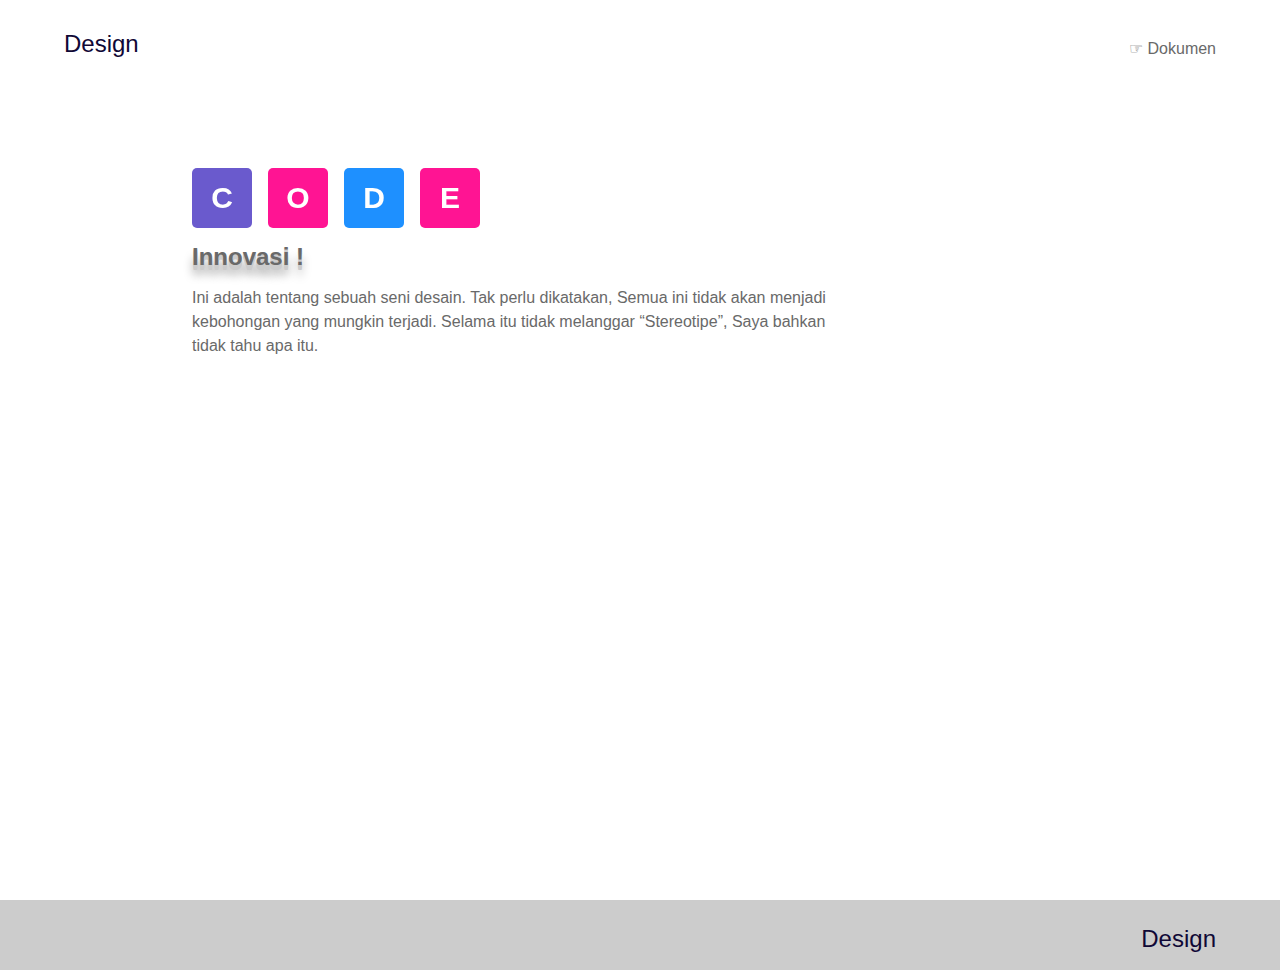
<file: index.html>
<!DOCTYPE html>
<html lang="en">
  <head>
    <meta charset="utf-8" />
    <meta name="description" content="Desain web responsive professional">
    <meta name="keywords" content="@firmansyahbio, Design, Web Innovasi,"/>
    <meta name="author" content="Firmansyah"/>
    <meta http-equiv="X-UA-Compatible" content="IE=edge,chrome=1">
    <meta name="viewport" content="width=device-width, initial-scale=1.0">
        <title>Design</title>
    <link rel="stylesheet" href="style.css" title="style">
    <script src="script.js" title="script"></script>
  </head>
  <body>
  <div class="container">
           <div class="tapbar">
           <header class="header">
               <div class="my_flex">
                   <span id="nocopy" onclick="BukaPostDesign()" class="name_flex notranslate">Design</span>
                   <span class="link_flex"><a href="https://github.com/firmansyahbio/design">☞ Dokumen</a></span>
               </div>
           </header>
           <div class="content scroll">
               <div id="nocopy" class="animasi notranslate">
                   <div class="box one"><span>C</span></div>
                   <div class="box two"><span>O</span></div>
                   <div class="box three"><span>D</span></div>
                   <div class="box four"><span>E</span></div>
               </div>
               <h2>Innovasi !</h2>
               <p>Ini adalah tentang sebuah seni desain. Tak perlu dikatakan, Semua ini tidak akan menjadi kebohongan yang mungkin terjadi. Selama itu tidak melanggar “Stereotipe”, Saya bahkan tidak tahu apa itu.</p>
             </div>
           </div>
           <footer class="footer">
             <span id="nocopy" class="notranslate">Design</span>
           </footer>
       </div>
             <div class="design-dialog" id="design-dialog">
<div class="title-content">
<span class="name">Karya</span>
<span class="close" onclick="TutupPostDesign()"><span></span></span>
</div>
<div class="ViewPro">
<div class="ViewDesign">
<section class="content">
  <p></p>Lorem ipsum dolor sit amet, consectetur adipiscing elit, sed do eiusmod tempor incididunt ut labore et dolore magna aliqua. Eu ultrices vitae auctor eu augue ut lectus arcu. Turpis tincidunt id aliquet risus. Nulla pellentesque dignissim enim sit amet venenatis urna cursus. Sit amet justo donec enim diam. Elementum integer enim neque volutpat ac tincidunt. Vel risus commodo viverra maecenas accumsan lacus vel facilisis volutpat. Sit amet consectetur adipiscing elit ut aliquam purus sit. Id interdum velit laoreet id donec ultrices tincidunt arcu. Urna nec tincidunt praesent semper feugiat nibh. Eu augue ut lectus arcu bibendum at varius. Venenatis a condimentum vitae sapien pellentesque. Facilisis magna etiam tempor orci. Mauris a diam maecenas sed enim ut sem viverra. Condimentum lacinia quis vel eros donec ac odio.

Sit amet porttitor eget dolor morbi non. Congue eu consequat ac felis donec. Purus in mollis nunc sed id semper. Gravida arcu ac tortor dignissim convallis aenean et tortor. Pellentesque habitant morbi tristique senectus et netus et malesuada. Leo vel fringilla est ullamcorper. Posuere morbi leo urna molestie at elementum eu. Adipiscing tristique risus nec feugiat in fermentum posuere urna nec. Orci sagittis eu volutpat odio. Neque gravida in fermentum et sollicitudin ac. Enim nunc faucibus a pellentesque sit amet porttitor eget. Posuere morbi leo urna molestie. Pulvinar elementum integer enim neque volutpat ac tincidunt vitae semper. Hendrerit gravida rutrum quisque non tellus orci ac auctor augue. At in tellus integer feugiat scelerisque varius morbi enim nunc.

Purus sit amet luctus venenatis lectus magna fringilla. Pulvinar elementum integer enim neque volutpat ac tincidunt. Ultricies mi quis hendrerit dolor. Suspendisse sed nisi lacus sed viverra tellus. Sit amet massa vitae tortor condimentum lacinia quis. Risus viverra adipiscing at in tellus integer feugiat scelerisque. Cursus mattis molestie a iaculis at erat pellentesque adipiscing. Suscipit adipiscing bibendum est ultricies integer quis auctor elit sed. Enim ut tellus elementum sagittis vitae et leo duis ut. Diam maecenas sed enim ut sem viverra aliquet eget sit. Aliquam etiam erat velit scelerisque. Mauris a diam maecenas sed enim ut sem viverra aliquet. Eu sem integer vitae justo eget magna fermentum iaculis. Sed elementum tempus egestas sed. Ut morbi tincidunt augue interdum velit euismod in. Gravida cum sociis natoque penatibus et. In egestas erat imperdiet sed euismod nisi. Sit amet est placerat in. Ultrices neque ornare aenean euismod elementum nisi quis.

Amet mauris commodo quis imperdiet massa. Augue eget arcu dictum varius. Habitasse platea dictumst vestibulum rhoncus est pellentesque elit ullamcorper dignissim. Venenatis lectus magna fringilla urna porttitor rhoncus. Ridiculus mus mauris vitae ultricies. Consectetur lorem donec massa sapien faucibus et molestie. Sollicitudin ac orci phasellus egestas tellus rutrum tellus. Sed viverra ipsum nunc aliquet bibendum. Nibh praesent tristique magna sit amet purus. Fermentum et sollicitudin ac orci phasellus egestas tellus rutrum. Sagittis vitae et leo duis ut diam quam. Tempor nec feugiat nisl pretium fusce id velit ut tortor.

Imperdiet sed euismod nisi porta lorem. Eu lobortis elementum nibh tellus molestie nunc non blandit. Dolor purus non enim praesent elementum. Nisl nunc mi ipsum faucibus vitae aliquet nec. Mi tempus imperdiet nulla malesuada pellentesque. In dictum non consectetur a. Eu lobortis elementum nibh tellus molestie nunc. Justo laoreet sit amet cursus sit. Malesuada fames ac turpis egestas sed tempus urna et pharetra. At urna condimentum mattis pellentesque id nibh tortor id aliquet. Feugiat sed lectus vestibulum mattis ullamcorper velit sed ullamcorper. Amet mauris commodo quis imperdiet massa tincidunt nunc. Adipiscing tristique risus nec feugiat in fermentum posuere urna nec. Pellentesque elit ullamcorper dignissim cras tincidunt lobortis. A pellentesque sit amet porttitor eget dolor morbi non arcu. Mi eget mauris pharetra et ultrices neque. Duis tristique sollicitudin nibh sit amet commodo nulla facilisi nullam. Nec feugiat in fermentum posuere.

Malesuada fames ac turpis egestas integer eget. Ullamcorper morbi tincidunt ornare massa eget egestas purus. Tellus orci ac auctor augue mauris. Maecenas accumsan lacus vel facilisis volutpat est velit egestas. Nec feugiat in fermentum posuere urna nec tincidunt. Scelerisque viverra mauris in aliquam sem fringilla ut morbi. Id faucibus nisl tincidunt eget nullam non nisi. Convallis convallis tellus id interdum. Id interdum velit laoreet id donec ultrices. In arcu cursus euismod quis viverra nibh cras pulvinar. Amet venenatis urna cursus eget nunc.

Eget sit amet tellus cras adipiscing enim eu turpis. Morbi non arcu risus quis varius quam. Id velit ut tortor pretium viverra suspendisse potenti nullam ac. Tellus in hac habitasse platea dictumst vestibulum rhoncus est. Turpis massa tincidunt dui ut ornare lectus sit amet est. Nunc consequat interdum varius sit amet mattis vulputate. Elit duis tristique sollicitudin nibh sit. Curabitur vitae nunc sed velit dignissim sodales ut eu sem. Elit ullamcorper dignissim cras tincidunt lobortis feugiat vivamus. Viverra orci sagittis eu volutpat odio facilisis. Ac tortor dignissim convallis aenean. Elementum eu facilisis sed odio.

Faucibus turpis in eu mi bibendum neque. Sed sed risus pretium quam vulputate dignissim. Amet nulla facilisi morbi tempus iaculis urna id volutpat. Felis bibendum ut tristique et egestas quis ipsum suspendisse ultrices. Malesuada fames ac turpis egestas maecenas pharetra. Urna et pharetra pharetra massa massa ultricies mi quis hendrerit. Volutpat blandit aliquam etiam erat velit scelerisque in. Velit dignissim sodales ut eu sem integer vitae. Praesent semper feugiat nibh sed pulvinar proin gravida hendrerit. Vel orci porta non pulvinar neque laoreet suspendisse. Aliquam eleifend mi in nulla posuere sollicitudin aliquam. Nunc eget lorem dolor sed viverra ipsum nunc aliquet. Massa vitae tortor condimentum lacinia quis vel eros donec. Purus in mollis nunc sed id semper risus in. Massa placerat duis ultricies lacus sed. Vitae et leo duis ut diam. Venenatis urna cursus eget nunc scelerisque. Ac tortor vitae purus faucibus ornare suspendisse. Habitant morbi tristique senectus et. Posuere lorem ipsum dolor sit.

Sagittis aliquam malesuada bibendum arcu vitae elementum curabitur vitae nunc. Dui ut ornare lectus sit amet est placerat in. In est ante in nibh mauris. Sodales ut eu sem integer vitae. Duis ut diam quam nulla porttitor massa id neque aliquam. Dictum varius duis at consectetur lorem donec. Ut tortor pretium viverra suspendisse potenti nullam ac. Nisl nunc mi ipsum faucibus vitae aliquet. Ultricies mi eget mauris pharetra et. Tristique nulla aliquet enim tortor at auctor urna nunc id. Est lorem ipsum dolor sit amet consectetur adipiscing elit pellentesque. Ornare massa eget egestas purus viverra accumsan. Ullamcorper morbi tincidunt ornare massa eget egestas purus viverra accumsan. Faucibus a pellentesque sit amet porttitor eget dolor morbi non. Suscipit adipiscing bibendum est ultricies integer quis. Cursus risus at ultrices mi. Egestas integer eget aliquet nibh praesent tristique magna.

Mauris rhoncus aenean vel elit scelerisque mauris. Orci a scelerisque purus semper eget. Fringilla ut morbi tincidunt augue interdum velit euismod in. Massa id neque aliquam vestibulum morbi blandit cursus. Ullamcorper morbi tincidunt ornare massa eget egestas purus. Nisl nisi scelerisque eu ultrices vitae auctor. At quis risus sed vulputate odio ut. Pretium vulputate sapien nec sagittis aliquam malesuada bibendum arcu vitae. Cursus mattis molestie a iaculis at. Arcu dui vivamus arcu felis bibendum ut.

A lacus vestibulum sed arcu non. Semper risus in hendrerit gravida rutrum quisque. Lacus sed turpis tincidunt id aliquet risus feugiat in. Sit amet purus gravida quis blandit turpis cursus in. Nisl suscipit adipiscing bibendum est ultricies integer quis auctor elit. Vestibulum lectus mauris ultrices eros in cursus. Consectetur adipiscing elit ut aliquam purus. Facilisis magna etiam tempor orci eu lobortis elementum nibh. Dignissim sodales ut eu sem integer vitae justo eget magna. Sed id semper risus in hendrerit. Pretium vulputate sapien nec sagittis aliquam malesuada bibendum arcu vitae. Amet justo donec enim diam. Nullam ac tortor vitae purus faucibus ornare. Augue interdum velit euismod in pellentesque massa placerat duis. Sit amet nisl suscipit adipiscing bibendum est ultricies. Odio aenean sed adipiscing diam donec adipiscing.

Non arcu risus quis varius quam quisque id. Diam sit amet nisl suscipit adipiscing bibendum est. Enim nulla aliquet porttitor lacus luctus. Id faucibus nisl tincidunt eget nullam non nisi est. Scelerisque eleifend donec pretium vulputate sapien nec sagittis aliquam. Nibh venenatis cras sed felis eget velit aliquet. Pulvinar mattis nunc sed blandit libero volutpat sed cras ornare. Dictum non consectetur a erat nam at lectus urna duis. At ultrices mi tempus imperdiet nulla. Dui ut ornare lectus sit amet. Ullamcorper sit amet risus nullam eget felis eget nunc lobortis. Praesent elementum facilisis leo vel fringilla est ullamcorper eget nulla. Mauris commodo quis imperdiet massa tincidunt nunc. Montes nascetur ridiculus mus mauris. Orci nulla pellentesque dignissim enim sit. Enim ut sem viverra aliquet eget sit amet tellus. Egestas egestas fringilla phasellus faucibus scelerisque eleifend donec pretium. Sit amet tellus cras adipiscing enim eu turpis egestas. Turpis tincidunt id aliquet risus feugiat in ante. At erat pellentesque adipiscing commodo elit.

Convallis posuere morbi leo urna molestie at elementum eu. Dignissim diam quis enim lobortis scelerisque fermentum. Pharetra et ultrices neque ornare aenean. Turpis tincidunt id aliquet risus feugiat in ante metus dictum. Sit amet purus gravida quis blandit turpis cursus in hac. Interdum posuere lorem ipsum dolor sit amet consectetur adipiscing elit. Adipiscing elit duis tristique sollicitudin. Sit amet venenatis urna cursus eget nunc. Aliquam vestibulum morbi blandit cursus risus at. Odio eu feugiat pretium nibh. Nisi lacus sed viverra tellus in hac. Nibh tortor id aliquet lectus proin nibh nisl condimentum. Enim diam vulputate ut pharetra sit amet aliquam id. Velit euismod in pellentesque massa placerat duis ultricies. Neque aliquam vestibulum morbi blandit cursus risus at. Praesent elementum facilisis leo vel. Ut morbi tincidunt augue interdum velit. Porttitor massa id neque aliquam vestibulum morbi. Mattis nunc sed blandit libero volutpat.

Tortor posuere ac ut consequat semper viverra nam libero. Nunc id cursus metus aliquam eleifend mi. Habitasse platea dictumst quisque sagittis purus sit amet volutpat consequat. Erat imperdiet sed euismod nisi porta lorem mollis aliquam ut. Nulla aliquet porttitor lacus luctus accumsan tortor posuere ac ut. Rhoncus urna neque viverra justo nec ultrices dui sapien. Ullamcorper eget nulla facilisi etiam dignissim diam quis. Semper quis lectus nulla at. Scelerisque mauris pellentesque pulvinar pellentesque habitant morbi tristique senectus et. Ut sem viverra aliquet eget sit amet. Proin sagittis nisl rhoncus mattis rhoncus urna neque viverra justo. Orci phasellus egestas tellus rutrum tellus pellentesque eu. Non arcu risus quis varius quam quisque id. Nascetur ridiculus mus mauris vitae ultricies leo integer. Ut sem viverra aliquet eget sit amet tellus cras adipiscing. Ut aliquam purus sit amet luctus venenatis.

Morbi quis commodo odio aenean sed adipiscing diam donec. Eget mi proin sed libero enim. Fames ac turpis egestas sed tempus urna et. Sit amet consectetur adipiscing elit ut aliquam purus sit amet. Tincidunt augue interdum velit euismod. Enim tortor at auctor urna nunc id cursus metus. Hac habitasse platea dictumst vestibulum rhoncus est pellentesque. Leo vel orci porta non pulvinar neque. Fermentum leo vel orci porta non. Eu ultrices vitae auctor eu. Enim nec dui nunc mattis. Interdum varius sit amet mattis vulputate enim. Arcu risus quis varius quam quisque id diam vel. Eros in cursus turpis massa tincidunt dui ut ornare. Sed blandit libero volutpat sed cras ornare. Aenean euismod elementum nisi quis eleifend quam adipiscing vitae proin. Leo urna molestie at elementum eu facilisis. Id consectetur purus ut faucibus pulvinar. Odio ut enim blandit volutpat maecenas.

Nascetur ridiculus mus mauris vitae ultricies leo integer malesuada nunc. Duis tristique sollicitudin nibh sit amet commodo nulla facilisi. Viverra nam libero justo laoreet sit amet cursus sit. Elit sed vulputate mi sit amet. Nunc pulvinar sapien et ligula. Volutpat commodo sed egestas egestas fringilla phasellus faucibus scelerisque eleifend. Urna duis convallis convallis tellus id. Augue interdum velit euismod in pellentesque massa placerat. Sed sed risus pretium quam vulputate dignissim suspendisse in. Sagittis eu volutpat odio facilisis mauris sit amet.

Facilisis gravida neque convallis a cras semper auctor. Donec adipiscing tristique risus nec feugiat. Viverra adipiscing at in tellus. Donec adipiscing tristique risus nec feugiat in. Nulla at volutpat diam ut venenatis tellus in. Dignissim cras tincidunt lobortis feugiat vivamus at. Scelerisque varius morbi enim nunc faucibus a pellentesque sit. Fusce ut placerat orci nulla pellentesque dignissim. Id cursus metus aliquam eleifend mi in nulla posuere sollicitudin. Sed risus pretium quam vulputate dignissim suspendisse in est ante. In mollis nunc sed id semper. Placerat in egestas erat imperdiet sed euismod nisi. Sollicitudin tempor id eu nisl nunc. Porttitor eget dolor morbi non arcu risus quis. Ut etiam sit amet nisl purus in mollis nunc. Egestas quis ipsum suspendisse ultrices.

Purus sit amet volutpat consequat mauris nunc congue nisi. Bibendum arcu vitae elementum curabitur vitae nunc sed velit. Pretium quam vulputate dignissim suspendisse in est. Leo integer malesuada nunc vel risus commodo viverra maecenas. Volutpat commodo sed egestas egestas fringilla. Habitant morbi tristique senectus et netus et malesuada fames ac. Dolor purus non enim praesent elementum facilisis. Accumsan lacus vel facilisis volutpat. Hac habitasse platea dictumst quisque sagittis purus sit. Urna nunc id cursus metus. Nisi est sit amet facilisis magna etiam tempor orci. Orci nulla pellentesque dignissim enim sit amet venenatis. Duis at tellus at urna condimentum. Sit amet mauris commodo quis imperdiet massa. Proin fermentum leo vel orci porta non pulvinar neque. Faucibus pulvinar elementum integer enim neque volutpat ac tincidunt. Gravida dictum fusce ut placerat orci nulla pellentesque dignissim. Interdum varius sit amet mattis vulputate enim nulla. Eu sem integer vitae justo eget.

Tellus cras adipiscing enim eu turpis egestas. In hac habitasse platea dictumst. In dictum non consectetur a erat nam at. Amet aliquam id diam maecenas ultricies mi eget mauris pharetra. Enim blandit volutpat maecenas volutpat blandit aliquam etiam erat velit. Diam sollicitudin tempor id eu nisl. In dictum non consectetur a erat nam at lectus urna. Malesuada fames ac turpis egestas. Elit pellentesque habitant morbi tristique senectus et. Eleifend donec pretium vulputate sapien nec sagittis aliquam. Morbi tristique senectus et netus et malesuada fames ac turpis. Quam adipiscing vitae proin sagittis nisl rhoncus. Sollicitudin ac orci phasellus egestas tellus rutrum tellus pellentesque eu. Eget lorem dolor sed viverra ipsum nunc aliquet bibendum. Rutrum tellus pellentesque eu tincidunt tortor. Ipsum dolor sit amet consectetur adipiscing elit ut. Cras adipiscing enim eu turpis egestas pretium aenean pharetra. Bibendum enim facilisis gravida neque convallis. Sapien nec sagittis aliquam malesuada bibendum.

Vitae proin sagittis nisl rhoncus mattis rhoncus urna neque. Dapibus ultrices in iaculis nunc sed augue lacus viverra vitae. Integer vitae justo eget magna fermentum iaculis eu. Diam ut venenatis tellus in metus. Lectus urna duis convallis convallis tellus id interdum velit laoreet. Id ornare arcu odio ut. Et netus et malesuada fames ac turpis egestas. Varius vel pharetra vel turpis nunc eget. Nunc sed blandit libero volutpat sed. Morbi tristique senectus et netus.

Dui sapien eget mi proin. Imperdiet massa tincidunt nunc pulvinar sapien et ligula ullamcorper. Amet nulla facilisi morbi tempus iaculis. Adipiscing elit ut aliquam purus sit amet. Massa tempor nec feugiat nisl pretium. Lacus sed viverra tellus in hac habitasse platea dictumst. Odio morbi quis commodo odio aenean sed adipiscing. Sit amet facilisis magna etiam tempor orci eu. Maecenas accumsan lacus vel facilisis. A scelerisque purus semper eget duis. Lectus urna duis convallis convallis tellus id. Malesuada fames ac turpis egestas sed tempus urna. Fusce ut placerat orci nulla pellentesque. Sed vulputate mi sit amet mauris commodo quis imperdiet massa. Vitae purus faucibus ornare suspendisse sed nisi lacus sed.

At consectetur lorem donec massa sapien faucibus et molestie ac. Ullamcorper velit sed ullamcorper morbi tincidunt ornare massa eget. Nam aliquam sem et tortor consequat id. Tellus elementum sagittis vitae et leo duis ut diam quam. Ac orci phasellus egestas tellus rutrum tellus pellentesque. Orci phasellus egestas tellus rutrum tellus pellentesque. Vel elit scelerisque mauris pellentesque pulvinar pellentesque. Accumsan in nisl nisi scelerisque eu ultrices vitae auctor. Tempus egestas sed sed risus pretium. Massa tincidunt dui ut ornare lectus. Nulla at volutpat diam ut venenatis. Turpis egestas sed tempus urna et pharetra. Diam ut venenatis tellus in metus vulputate eu scelerisque. Tristique nulla aliquet enim tortor at auctor urna. Pulvinar mattis nunc sed blandit libero volutpat. Scelerisque eleifend donec pretium vulputate sapien nec sagittis aliquam malesuada. Sit amet risus nullam eget.

Turpis massa tincidunt dui ut. Commodo viverra maecenas accumsan lacus vel facilisis volutpat est. Ut tortor pretium viverra suspendisse. Enim tortor at auctor urna nunc id cursus. Aliquam malesuada bibendum arcu vitae elementum curabitur vitae nunc. Metus aliquam eleifend mi in. Enim blandit volutpat maecenas volutpat blandit aliquam. Neque aliquam vestibulum morbi blandit cursus risus. Placerat orci nulla pellentesque dignissim enim sit amet. Eu consequat ac felis donec et odio pellentesque diam. Mi in nulla posuere sollicitudin aliquam ultrices. Porta non pulvinar neque laoreet suspendisse. A diam maecenas sed enim ut sem viverra aliquet. Eget lorem dolor sed viverra. Massa vitae tortor condimentum lacinia quis vel eros donec.

Ornare lectus sit amet est placerat in egestas. Arcu dui vivamus arcu felis bibendum. Etiam tempor orci eu lobortis elementum nibh tellus. Nulla pharetra diam sit amet nisl suscipit adipiscing bibendum est. Tristique senectus et netus et malesuada. Libero id faucibus nisl tincidunt eget nullam non. Condimentum mattis pellentesque id nibh tortor id aliquet. Ligula ullamcorper malesuada proin libero nunc consequat interdum varius sit. Sagittis id consectetur purus ut faucibus pulvinar elementum integer. Id faucibus nisl tincidunt eget nullam non nisi. Ut tristique et egestas quis ipsum suspendisse ultrices. Dignissim convallis aenean et tortor at risus viverra. Sit amet consectetur adipiscing elit. Enim lobortis scelerisque fermentum dui faucibus in ornare quam viverra. Ultrices vitae auctor eu augue ut lectus arcu. Enim nulla aliquet porttitor lacus luctus accumsan tortor posuere ac. Augue lacus viverra vitae congue eu consequat ac felis donec.

Aenean vel elit scelerisque mauris pellentesque. Sed vulputate odio ut enim blandit. Amet consectetur adipiscing elit duis tristique sollicitudin nibh sit amet. Volutpat est velit egestas dui id ornare. Mauris commodo quis imperdiet massa tincidunt nunc. Lorem dolor sed viverra ipsum. Adipiscing tristique risus nec feugiat in fermentum posuere urna nec. Integer quis auctor elit sed vulputate mi sit amet mauris. Eu lobortis elementum nibh tellus molestie nunc non blandit massa. Sit amet luctus venenatis lectus magna fringilla. Convallis convallis tellus id interdum velit. Amet aliquam id diam maecenas ultricies mi eget mauris pharetra. Ultrices mi tempus imperdiet nulla malesuada.

Feugiat scelerisque varius morbi enim nunc faucibus a. Egestas dui id ornare arcu odio ut. Interdum velit euismod in pellentesque massa placerat. Sed egestas egestas fringilla phasellus. Ac turpis egestas maecenas pharetra convallis. Facilisi cras fermentum odio eu feugiat pretium nibh. Amet massa vitae tortor condimentum. Senectus et netus et malesuada fames ac turpis. Nisl vel pretium lectus quam id leo in vitae. Massa placerat duis ultricies lacus sed turpis tincidunt id. Ullamcorper a lacus vestibulum sed arcu non. Eu ultrices vitae auctor eu. At augue eget arcu dictum varius duis at consectetur lorem. Nibh tellus molestie nunc non blandit massa enim nec dui. Libero justo laoreet sit amet.

Eleifend mi in nulla posuere sollicitudin aliquam. Vitae purus faucibus ornare suspendisse sed nisi lacus sed. Massa vitae tortor condimentum lacinia quis. Risus quis varius quam quisque id. Viverra ipsum nunc aliquet bibendum enim facilisis gravida. Libero id faucibus nisl tincidunt eget. Arcu vitae elementum curabitur vitae nunc sed velit dignissim sodales. Elit duis tristique sollicitudin nibh sit amet. Nisi lacus sed viverra tellus in hac. Convallis posuere morbi leo urna. Eget sit amet tellus cras adipiscing enim eu turpis. Potenti nullam ac tortor vitae purus faucibus ornare suspendisse.

Leo in vitae turpis massa sed elementum tempus egestas sed. Nulla porttitor massa id neque aliquam vestibulum morbi. Semper quis lectus nulla at volutpat diam ut venenatis. Nec dui nunc mattis enim ut tellus. Donec massa sapien faucibus et. Donec ultrices tincidunt arcu non sodales. Lorem ipsum dolor sit amet consectetur adipiscing. Tellus at urna condimentum mattis pellentesque id nibh. Eleifend quam adipiscing vitae proin sagittis nisl rhoncus mattis rhoncus. Vitae tortor condimentum lacinia quis vel eros. Turpis egestas integer eget aliquet nibh praesent tristique. Etiam sit amet nisl purus in mollis. Tincidunt id aliquet risus feugiat in ante.

Odio pellentesque diam volutpat commodo sed egestas egestas. Nulla pellentesque dignissim enim sit amet. Aliquet eget sit amet tellus cras adipiscing enim. Et tortor consequat id porta. Facilisis gravida neque convallis a. Quam quisque id diam vel quam. Pellentesque habitant morbi tristique senectus. Adipiscing enim eu turpis egestas. Orci porta non pulvinar neque laoreet suspendisse interdum consectetur libero. Tempus quam pellentesque nec nam aliquam sem et tortor.

Semper quis lectus nulla at volutpat diam ut venenatis tellus. Rhoncus mattis rhoncus urna neque viverra justo. Ut tortor pretium viverra suspendisse potenti. In dictum non consectetur a erat nam at lectus. Ut tortor pretium viverra suspendisse potenti. Egestas pretium aenean pharetra magna. Ipsum dolor sit amet consectetur adipiscing elit ut aliquam purus. Sem integer vitae justo eget magna fermentum iaculis eu non. Eu nisl nunc mi ipsum faucibus. Morbi quis commodo odio aenean sed adipiscing diam donec adipiscing. In mollis nunc sed id.

Quis risus sed vulputate odio. Neque aliquam vestibulum morbi blandit cursus risus at ultrices. Adipiscing bibendum est ultricies integer quis auctor elit. Integer enim neque volutpat ac tincidunt vitae semper quis. Consectetur adipiscing elit duis tristique. Justo nec ultrices dui sapien eget mi proin sed. Tincidunt dui ut ornare lectus sit amet est. Sit amet facilisis magna etiam tempor orci eu. Ornare quam viverra orci sagittis eu volutpat odio facilisis mauris. Porta non pulvinar neque laoreet suspendisse interdum consectetur libero. Fermentum posuere urna nec tincidunt praesent semper feugiat nibh sed. Scelerisque in dictum non consectetur a. Adipiscing elit ut aliquam purus. Pellentesque eu tincidunt tortor aliquam. Tellus pellentesque eu tincidunt tortor aliquam nulla facilisi cras fermentum. Sed lectus vestibulum mattis ullamcorper velit sed ullamcorper morbi. Vitae turpis massa sed elementum tempus egestas sed sed risus. Vel risus commodo viverra maecenas.

Nunc sed blandit libero volutpat sed cras. Tristique et egestas quis ipsum suspendisse ultrices gravida dictum. Quisque sagittis purus sit amet. Viverra orci sagittis eu volutpat odio. Sit amet porttitor eget dolor morbi non arcu risus. Sed turpis tincidunt id aliquet risus feugiat. Luctus accumsan tortor posuere ac ut consequat. Nisi porta lorem mollis aliquam ut. Sed tempus urna et pharetra pharetra massa massa. Ultrices in iaculis nunc sed augue lacus viverra vitae congue. A pellentesque sit amet porttitor eget dolor. Congue mauris rhoncus aenean vel elit scelerisque mauris pellentesque.

Etiam non quam lacus suspendisse faucibus interdum posuere lorem ipsum. Facilisi nullam vehicula ipsum a arcu cursus vitae. Cras tincidunt lobortis feugiat vivamus at augue. Facilisis leo vel fringilla est ullamcorper eget nulla facilisi etiam. Tempus egestas sed sed risus pretium quam. Sit amet dictum sit amet justo donec enim. Et sollicitudin ac orci phasellus egestas tellus rutrum tellus. Neque ornare aenean euismod elementum nisi quis eleifend. Rhoncus est pellentesque elit ullamcorper dignissim. Placerat vestibulum lectus mauris ultrices eros in cursus turpis. Felis bibendum ut tristique et egestas quis ipsum. Proin sagittis nisl rhoncus mattis rhoncus. Purus ut faucibus pulvinar elementum integer. Diam maecenas ultricies mi eget mauris pharetra et ultrices. Amet aliquam id diam maecenas ultricies.

Volutpat lacus laoreet non curabitur gravida. Posuere lorem ipsum dolor sit amet consectetur adipiscing elit duis. Facilisi morbi tempus iaculis urna id volutpat lacus laoreet non. Commodo nulla facilisi nullam vehicula ipsum a. In pellentesque massa placerat duis ultricies lacus sed. Duis convallis convallis tellus id. Aliquam malesuada bibendum arcu vitae elementum curabitur vitae nunc sed. Nisl pretium fusce id velit ut. Vel quam elementum pulvinar etiam non quam lacus suspendisse. Tellus id interdum velit laoreet id. Eget nullam non nisi est. Condimentum lacinia quis vel eros donec.

Euismod quis viverra nibh cras pulvinar mattis nunc sed blandit. Gravida rutrum quisque non tellus. Cum sociis natoque penatibus et magnis. Fermentum et sollicitudin ac orci. Elementum sagittis vitae et leo duis ut diam. Congue quisque egestas diam in arcu cursus euismod. Donec et odio pellentesque diam. Felis bibendum ut tristique et egestas quis ipsum suspendisse. In aliquam sem fringilla ut. Nisl nisi scelerisque eu ultrices vitae auctor eu augue ut. Integer malesuada nunc vel risus. Lobortis scelerisque fermentum dui faucibus in ornare quam. Mattis ullamcorper velit sed ullamcorper. Tempus egestas sed sed risus pretium quam vulputate dignissim suspendisse. Nec nam aliquam sem et tortor consequat id porta nibh. Donec ac odio tempor orci dapibus ultrices. Et egestas quis ipsum suspendisse ultrices gravida dictum fusce. Aliquet risus feugiat in ante metus dictum.

Sed pulvinar proin gravida hendrerit lectus. Cras adipiscing enim eu turpis. Proin sagittis nisl rhoncus mattis rhoncus. Ac felis donec et odio. Quisque id diam vel quam elementum pulvinar etiam. Nunc vel risus commodo viverra maecenas. Ut tristique et egestas quis. Rhoncus est pellentesque elit ullamcorper dignissim cras tincidunt lobortis feugiat. Pellentesque nec nam aliquam sem et tortor consequat id porta. Vitae suscipit tellus mauris a diam maecenas. Senectus et netus et malesuada fames ac turpis egestas maecenas. Convallis convallis tellus id interdum velit. Metus vulputate eu scelerisque felis imperdiet proin fermentum leo. Pellentesque sit amet porttitor eget dolor morbi non arcu. Consequat nisl vel pretium lectus. Non nisi est sit amet facilisis. Vestibulum lectus mauris ultrices eros in cursus.

Nisl pretium fusce id velit ut tortor pretium viverra. Vel eros donec ac odio tempor. Ut morbi tincidunt augue interdum velit euismod. Rhoncus aenean vel elit scelerisque. Interdum velit laoreet id donec. Dictum fusce ut placerat orci nulla pellentesque dignissim enim sit. Pellentesque adipiscing commodo elit at imperdiet dui accumsan. Pellentesque id nibh tortor id aliquet lectus proin nibh. Sit amet risus nullam eget felis eget nunc lobortis mattis. Tortor consequat id porta nibh venenatis cras sed felis. In nibh mauris cursus mattis molestie a iaculis at erat. Nec dui nunc mattis enim ut. Cursus mattis molestie a iaculis at erat pellentesque. Molestie a iaculis at erat pellentesque adipiscing commodo. Convallis a cras semper auctor neque vitae tempus quam pellentesque. Enim tortor at auctor urna nunc id cursus metus. Vulputate odio ut enim blandit volutpat. Vulputate odio ut enim blandit volutpat maecenas volutpat. Convallis tellus id interdum velit laoreet id donec ultrices tincidunt.

Sed libero enim sed faucibus turpis. Pulvinar neque laoreet suspendisse interdum consectetur libero. In hendrerit gravida rutrum quisque non tellus. Eget lorem dolor sed viverra. Purus sit amet volutpat consequat. Quis auctor elit sed vulputate mi sit. Rhoncus aenean vel elit scelerisque mauris pellentesque. Tellus in metus vulputate eu scelerisque. Eget nullam non nisi est sit amet facilisis magna etiam. Consectetur lorem donec massa sapien. Eleifend donec pretium vulputate sapien nec sagittis aliquam. Cras sed felis eget velit aliquet sagittis id consectetur. Adipiscing diam donec adipiscing tristique risus nec feugiat. Mi bibendum neque egestas congue quisque egestas diam. Diam volutpat commodo sed egestas egestas fringilla phasellus.

Massa sapien faucibus et molestie ac feugiat sed lectus. Id aliquet lectus proin nibh nisl condimentum id venenatis. Nisi lacus sed viverra tellus in hac habitasse. Nibh nisl condimentum id venenatis a condimentum vitae. Diam ut venenatis tellus in metus vulputate eu scelerisque felis. Magna fermentum iaculis eu non. Diam donec adipiscing tristique risus. Netus et malesuada fames ac turpis. Aliquam ultrices sagittis orci a scelerisque. Pharetra sit amet aliquam id diam maecenas ultricies mi eget. Nullam ac tortor vitae purus faucibus ornare suspendisse sed nisi. Enim sit amet venenatis urna cursus.

Laoreet sit amet cursus sit amet dictum sit amet. Amet dictum sit amet justo donec enim diam vulputate ut. Viverra adipiscing at in tellus integer feugiat. Iaculis at erat pellentesque adipiscing commodo elit at. Felis eget velit aliquet sagittis id consectetur purus ut. Nisl nisi scelerisque eu ultrices vitae auctor eu. Blandit massa enim nec dui nunc. Nisi lacus sed viverra tellus in hac habitasse platea dictumst. Gravida neque convallis a cras semper auctor neque. Laoreet id donec ultrices tincidunt arcu non sodales neque. Risus nullam eget felis eget nunc. Sollicitudin aliquam ultrices sagittis orci.

Nullam non nisi est sit amet. Eget arcu dictum varius duis at consectetur lorem. Vestibulum rhoncus est pellentesque elit ullamcorper dignissim cras tincidunt. Tortor aliquam nulla facilisi cras fermentum. Etiam dignissim diam quis enim lobortis. Interdum varius sit amet mattis vulputate. Elit sed vulputate mi sit amet mauris commodo quis imperdiet. Egestas purus viverra accumsan in nisl nisi. Morbi enim nunc faucibus a pellentesque sit. Bibendum neque egestas congue quisque egestas. Eleifend mi in nulla posuere sollicitudin aliquam. Amet porttitor eget dolor morbi. Nunc consequat interdum varius sit amet. Ac turpis egestas maecenas pharetra convallis posuere. Vitae justo eget magna fermentum iaculis eu non. Commodo viverra maecenas accumsan lacus vel. Sed elementum tempus egestas sed sed. Odio aenean sed adipiscing diam donec adipiscing tristique. Nam aliquam sem et tortor consequat id porta nibh. Convallis a cras semper auctor neque.

Diam donec adipiscing tristique risus nec feugiat in fermentum. Tristique sollicitudin nibh sit amet commodo nulla. Id consectetur purus ut faucibus pulvinar. Ultrices gravida dictum fusce ut placerat orci nulla pellentesque. Purus in mollis nunc sed id semper risus. Ultrices vitae auctor eu augue ut lectus. Volutpat blandit aliquam etiam erat velit scelerisque in. Eu ultrices vitae auctor eu. A erat nam at lectus urna duis. Fermentum iaculis eu non diam phasellus. Orci porta non pulvinar neque laoreet suspendisse interdum. Ac orci phasellus egestas tellus rutrum tellus pellentesque eu. Vitae turpis massa sed elementum tempus egestas. Quis hendrerit dolor magna eget est lorem ipsum dolor. Eget mauris pharetra et ultrices neque.

Tellus molestie nunc non blandit. Interdum velit euismod in pellentesque. Pellentesque eu tincidunt tortor aliquam nulla facilisi. Ut pharetra sit amet aliquam id diam maecenas. Massa sed elementum tempus egestas sed sed risus pretium. Enim blandit volutpat maecenas volutpat blandit aliquam etiam erat. Bibendum neque egestas congue quisque egestas. Egestas maecenas pharetra convallis posuere morbi. Mauris vitae ultricies leo integer malesuada nunc. Risus nullam eget felis eget nunc lobortis mattis aliquam faucibus. Convallis a cras semper auctor neque vitae tempus. Diam vel quam elementum pulvinar etiam non quam lacus suspendisse. Odio facilisis mauris sit amet. Pharetra magna ac placerat vestibulum lectus mauris ultrices. Felis imperdiet proin fermentum leo vel orci porta non.

Ut porttitor leo a diam sollicitudin. Cras fermentum odio eu feugiat pretium. Venenatis a condimentum vitae sapien pellentesque habitant. Sociis natoque penatibus et magnis dis parturient montes nascetur. Quis blandit turpis cursus in hac habitasse platea dictumst quisque. Ut etiam sit amet nisl purus in mollis nunc. Imperdiet sed euismod nisi porta. Sit amet consectetur adipiscing elit pellentesque habitant morbi tristique senectus. Elit scelerisque mauris pellentesque pulvinar. Massa placerat duis ultricies lacus sed turpis tincidunt. Neque aliquam vestibulum morbi blandit cursus risus at ultrices mi. Aliquet porttitor lacus luctus accumsan tortor posuere ac ut consequat. Neque egestas congue quisque egestas diam in. Orci phasellus egestas tellus rutrum tellus pellentesque. Iaculis at erat pellentesque adipiscing. Et odio pellentesque diam volutpat commodo sed egestas egestas fringilla. Nibh ipsum consequat nisl vel pretium.

In nulla posuere sollicitudin aliquam ultrices sagittis orci. Fringilla phasellus faucibus scelerisque eleifend. Nulla pharetra diam sit amet. Velit aliquet sagittis id consectetur purus. Ligula ullamcorper malesuada proin libero nunc consequat interdum varius. Enim praesent elementum facilisis leo. Eget est lorem ipsum dolor sit amet consectetur adipiscing elit. Massa massa ultricies mi quis hendrerit. Pellentesque dignissim enim sit amet venenatis urna cursus eget. Mauris rhoncus aenean vel elit. Donec ac odio tempor orci dapibus ultrices in iaculis nunc. Habitant morbi tristique senectus et netus et malesuada fames. Varius vel pharetra vel turpis nunc eget lorem dolor. Donec enim diam vulputate ut pharetra sit amet aliquam id. Libero justo laoreet sit amet cursus sit amet dictum. In tellus integer feugiat scelerisque. Sed velit dignissim sodales ut eu sem integer vitae justo. Ullamcorper malesuada proin libero nunc consequat interdum. Rhoncus mattis rhoncus urna neque viverra. Risus nullam eget felis eget nunc lobortis.

Nunc aliquet bibendum enim facilisis gravida neque convallis a cras. Tellus pellentesque eu tincidunt tortor. Urna condimentum mattis pellentesque id nibh tortor id aliquet lectus. Egestas dui id ornare arcu odio ut sem nulla pharetra. Dignissim convallis aenean et tortor at risus viverra adipiscing. Tellus in hac habitasse platea. Enim sit amet venenatis urna. At ultrices mi tempus imperdiet nulla malesuada pellentesque elit eget. Odio eu feugiat pretium nibh ipsum consequat nisl vel. Mattis vulputate enim nulla aliquet porttitor lacus luctus. Aliquam malesuada bibendum arcu vitae elementum. Lorem ipsum dolor sit amet consectetur adipiscing elit pellentesque habitant. Bibendum enim facilisis gravida neque convallis a cras.

Nibh sit amet commodo nulla facilisi nullam vehicula ipsum a. Elit eget gravida cum sociis natoque penatibus et magnis. Orci eu lobortis elementum nibh tellus molestie nunc non. Sed ullamcorper morbi tincidunt ornare massa eget. Eleifend quam adipiscing vitae proin. Non enim praesent elementum facilisis. Risus quis varius quam quisque. Vivamus at augue eget arcu dictum varius duis at consectetur. Dui vivamus arcu felis bibendum ut tristique et egestas. Ultrices tincidunt arcu non sodales neque sodales. Cursus metus aliquam eleifend mi in nulla. Molestie a iaculis at erat pellentesque adipiscing commodo elit at. Rutrum quisque non tellus orci ac auctor augue. Ultrices gravida dictum fusce ut. At tempor commodo ullamcorper a lacus vestibulum sed arcu. Nunc scelerisque viverra mauris in aliquam sem fringilla ut. Lectus mauris ultrices eros in cursus. Risus sed vulputate odio ut enim blandit.

At lectus urna duis convallis convallis tellus. Purus non enim praesent elementum facilisis leo vel fringilla. Vivamus at augue eget arcu dictum varius duis at. Non enim praesent elementum facilisis. Volutpat sed cras ornare arcu dui vivamus arcu. Mauris sit amet massa vitae tortor condimentum lacinia quis vel. Scelerisque varius morbi enim nunc faucibus a pellentesque sit amet. Mauris nunc congue nisi vitae suscipit tellus mauris. Eget duis at tellus at urna condimentum mattis. Tincidunt eget nullam non nisi est sit. Eu feugiat pretium nibh ipsum consequat. Nunc eget lorem dolor sed. Ut aliquam purus sit amet luctus venenatis lectus. Molestie at elementum eu facilisis. Nullam non nisi est sit amet. Convallis posuere morbi leo urna molestie at elementum. Adipiscing commodo elit at imperdiet dui accumsan. Pulvinar neque laoreet suspendisse interdum consectetur libero. Arcu felis bibendum ut tristique. Imperdiet nulla malesuada pellentesque elit.

Ultrices neque ornare aenean euismod. Pellentesque elit ullamcorper dignissim cras tincidunt lobortis feugiat vivamus at. Velit dignissim sodales ut eu sem integer. Vitae elementum curabitur vitae nunc sed velit. Malesuada nunc vel risus commodo viverra maecenas accumsan lacus vel. Sit amet nisl purus in mollis nunc sed id. Ut venenatis tellus in metus vulputate eu scelerisque. Proin fermentum leo vel orci porta non pulvinar neque laoreet. Mattis vulputate enim nulla aliquet porttitor lacus luctus. Lorem ipsum dolor sit amet consectetur adipiscing elit pellentesque habitant. Aliquet eget sit amet tellus cras adipiscing enim eu turpis. Amet justo donec enim diam vulputate ut pharetra sit amet. Risus in hendrerit gravida rutrum quisque non tellus. Morbi non arcu risus quis varius quam quisque id diam. Leo duis ut diam quam. Sed velit dignissim sodales ut eu sem integer vitae justo. Non enim praesent elementum facilisis leo vel fringilla. Accumsan tortor posuere ac ut. At tempor commodo ullamcorper a lacus vestibulum sed arcu.

Scelerisque in dictum non consectetur a. Scelerisque felis imperdiet proin fermentum leo vel orci porta. Fusce id velit ut tortor pretium viverra suspendisse potenti. Congue mauris rhoncus aenean vel elit scelerisque. Ac turpis egestas integer eget aliquet nibh praesent tristique. Sit amet justo donec enim diam vulputate ut pharetra. Massa massa ultricies mi quis hendrerit. Vivamus at augue eget arcu. Cras fermentum odio eu feugiat pretium nibh. Mi in nulla posuere sollicitudin aliquam ultrices sagittis orci. Risus feugiat in ante metus dictum. In egestas erat imperdiet sed euismod nisi porta lorem mollis. Venenatis cras sed felis eget velit aliquet. Neque viverra justo nec ultrices dui sapien eget mi proin. Suspendisse ultrices gravida dictum fusce ut placerat orci. Turpis massa sed elementum tempus. Laoreet sit amet cursus sit amet dictum sit amet. Facilisis leo vel fringilla est ullamcorper eget. Fames ac turpis egestas sed tempus urna et pharetra pharetra. Quis auctor elit sed vulputate mi sit.

Dui faucibus in ornare quam viverra orci. Facilisis gravida neque convallis a. Bibendum ut tristique et egestas quis ipsum suspendisse ultrices gravida. Neque egestas congue quisque egestas diam in arcu. Faucibus a pellentesque sit amet porttitor eget dolor morbi non. Id semper risus in hendrerit gravida rutrum quisque non tellus. Ac turpis egestas sed tempus. Amet nisl suscipit adipiscing bibendum est. Aliquet porttitor lacus luctus accumsan. Habitasse platea dictumst vestibulum rhoncus est pellentesque elit.

Tortor at risus viverra adipiscing. Felis eget nunc lobortis mattis. Arcu cursus vitae congue mauris rhoncus aenean. Id venenatis a condimentum vitae sapien. Nullam eget felis eget nunc lobortis mattis aliquam faucibus purus. Ipsum a arcu cursus vitae congue mauris rhoncus. Porttitor lacus luctus accumsan tortor posuere ac ut consequat semper. Dictum fusce ut placerat orci. Dolor sit amet consectetur adipiscing elit. Feugiat pretium nibh ipsum consequat nisl vel pretium lectus. Mattis nunc sed blandit libero volutpat.

Eu nisl nunc mi ipsum faucibus vitae aliquet nec ullamcorper. Gravida arcu ac tortor dignissim convallis aenean. Elit pellentesque habitant morbi tristique senectus et netus et. Eget sit amet tellus cras. Quam id leo in vitae turpis. Sed faucibus turpis in eu mi bibendum. Mattis vulputate enim nulla aliquet porttitor lacus luctus. Ac turpis egestas maecenas pharetra convallis posuere morbi leo urna. Est velit egestas dui id ornare arcu. Fusce ut placerat orci nulla pellentesque. Ipsum nunc aliquet bibendum enim facilisis gravida neque. Eget velit aliquet sagittis id consectetur purus ut. Lectus quam id leo in vitae turpis massa sed elementum.

Mauris rhoncus aenean vel elit scelerisque mauris. Sit amet purus gravida quis blandit turpis cursus in hac. Nulla posuere sollicitudin aliquam ultrices sagittis. Laoreet non curabitur gravida arcu ac tortor dignissim. Tristique senectus et netus et malesuada fames. Consectetur purus ut faucibus pulvinar elementum integer enim. Orci a scelerisque purus semper eget duis at tellus. Porttitor rhoncus dolor purus non enim praesent. Ullamcorper eget nulla facilisi etiam dignissim diam quis enim. Suspendisse sed nisi lacus sed. Ultrices eros in cursus turpis massa tincidunt dui ut. Pellentesque adipiscing commodo elit at. Sit amet mauris commodo quis imperdiet massa tincidunt nunc pulvinar. Pellentesque massa placerat duis ultricies lacus. Congue eu consequat ac felis donec et. Convallis convallis tellus id interdum. Egestas purus viverra accumsan in. Dolor magna eget est lorem.

In ornare quam viverra orci sagittis eu volutpat odio facilisis. Ultricies leo integer malesuada nunc vel. Non blandit massa enim nec dui nunc mattis enim. In pellentesque massa placerat duis ultricies lacus sed turpis tincidunt. Tristique risus nec feugiat in fermentum posuere urna. Erat pellentesque adipiscing commodo elit at imperdiet dui. Nunc sed id semper risus in hendrerit. Senectus et netus et malesuada fames ac turpis. Eget velit aliquet sagittis id consectetur purus ut faucibus. Malesuada bibendum arcu vitae elementum curabitur vitae nunc sed velit. Sem viverra aliquet eget sit. Vel fringilla est ullamcorper eget nulla facilisi etiam dignissim diam. Amet nisl suscipit adipiscing bibendum. Elit at imperdiet dui accumsan sit amet nulla facilisi. Arcu cursus vitae congue mauris rhoncus aenean vel elit. Tortor dignissim convallis aenean et tortor.

Malesuada fames ac turpis egestas integer eget. Ultrices vitae auctor eu augue. Vitae auctor eu augue ut lectus arcu bibendum at. Volutpat sed cras ornare arcu dui vivamus arcu felis. Tellus id interdum velit laoreet id donec. Orci sagittis eu volutpat odio facilisis mauris sit amet massa. Arcu dictum varius duis at consectetur lorem. Risus commodo viverra maecenas accumsan lacus vel facilisis volutpat est. Aliquam ut porttitor leo a. Phasellus faucibus scelerisque eleifend donec pretium. Varius vel pharetra vel turpis. Semper auctor neque vitae tempus quam pellentesque. Vel fringilla est ullamcorper eget nulla facilisi etiam dignissim. Vitae turpis massa sed elementum tempus egestas sed sed risus. Augue neque gravida in fermentum. Adipiscing bibendum est ultricies integer quis auctor elit sed. Interdum varius sit amet mattis vulputate. Ut ornare lectus sit amet est. Orci sagittis eu volutpat odio facilisis mauris sit.

Dolor morbi non arcu risus quis varius quam. Laoreet id donec ultrices tincidunt. Phasellus faucibus scelerisque eleifend donec. Amet nisl purus in mollis nunc. Nulla aliquet enim tortor at auctor urna nunc. Laoreet non curabitur gravida arcu ac tortor dignissim. Consectetur adipiscing elit pellentesque habitant morbi tristique senectus et. Mattis nunc sed blandit libero volutpat sed cras ornare. Sit amet aliquam id diam maecenas. Odio aenean sed adipiscing diam donec adipiscing tristique risus. Faucibus turpis in eu mi bibendum neque egestas congue. Fermentum leo vel orci porta. Vitae justo eget magna fermentum. Arcu cursus euismod quis viverra nibh cras pulvinar. Porttitor leo a diam sollicitudin tempor id eu. Eleifend mi in nulla posuere sollicitudin aliquam ultrices sagittis orci. Lacus laoreet non curabitur gravida. Proin sagittis nisl rhoncus mattis rhoncus urna neque. Lobortis mattis aliquam faucibus purus in massa tempor nec feugiat.

Ullamcorper velit sed ullamcorper morbi. Ullamcorper velit sed ullamcorper morbi. Netus et malesuada fames ac turpis egestas. Maecenas sed enim ut sem viverra aliquet eget sit. Pellentesque eu tincidunt tortor aliquam. Sit amet venenatis urna cursus eget nunc scelerisque viverra mauris. Enim nulla aliquet porttitor lacus luctus accumsan tortor posuere ac. Amet massa vitae tortor condimentum. Diam quis enim lobortis scelerisque fermentum. Mauris augue neque gravida in fermentum. Vitae turpis massa sed elementum tempus egestas sed sed risus. Arcu ac tortor dignissim convallis aenean. Ornare massa eget egestas purus viverra accumsan in nisl nisi. Eget magna fermentum iaculis eu non diam. Nunc sed velit dignissim sodales ut eu sem. Convallis convallis tellus id interdum velit. Egestas quis ipsum suspendisse ultrices.

Nulla malesuada pellentesque elit eget gravida cum sociis. Magnis dis parturient montes nascetur ridiculus. Velit sed ullamcorper morbi tincidunt. Amet aliquam id diam maecenas ultricies mi eget. Volutpat est velit egestas dui id ornare arcu odio ut. Quis blandit turpis cursus in hac. Dolor purus non enim praesent elementum facilisis. Sit amet consectetur adipiscing elit. Dignissim cras tincidunt lobortis feugiat vivamus at augue. Id aliquet risus feugiat in ante metus. Eget felis eget nunc lobortis mattis. Auctor elit sed vulputate mi sit. Amet dictum sit amet justo donec enim diam vulputate. Feugiat nibh sed pulvinar proin gravida. Id aliquet lectus proin nibh nisl condimentum id venenatis. Tincidunt tortor aliquam nulla facilisi cras fermentum odio eu feugiat. Sed enim ut sem viverra aliquet eget sit amet tellus. Condimentum lacinia quis vel eros donec ac odio tempor orci. Ullamcorper morbi tincidunt ornare massa eget egestas purus viverra accumsan. Lectus urna duis convallis convallis tellus id interdum.

Orci a scelerisque purus semper. Ridiculus mus mauris vitae ultricies leo. Ullamcorper morbi tincidunt ornare massa eget egestas purus viverra. Lorem ipsum dolor sit amet consectetur adipiscing elit pellentesque habitant. Facilisis magna etiam tempor orci eu lobortis elementum. Eget mi proin sed libero enim sed. Cursus mattis molestie a iaculis at erat pellentesque. At erat pellentesque adipiscing commodo elit at. Nulla posuere sollicitudin aliquam ultrices sagittis. Arcu risus quis varius quam quisque id diam. Arcu odio ut sem nulla. Enim blandit volutpat maecenas volutpat blandit aliquam etiam erat velit. Massa id neque aliquam vestibulum morbi blandit cursus. Egestas sed tempus urna et pharetra. Eu non diam phasellus vestibulum lorem sed risus. Morbi tristique senectus et netus et. Egestas fringilla phasellus faucibus scelerisque eleifend.

Et netus et malesuada fames ac turpis egestas. Quis commodo odio aenean sed adipiscing diam. Placerat in egestas erat imperdiet sed euismod nisi porta. Quis auctor elit sed vulputate. Sed nisi lacus sed viverra tellus in hac habitasse. Sed sed risus pretium quam vulputate dignissim suspendisse in est. Donec massa sapien faucibus et molestie ac feugiat. Nisl tincidunt eget nullam non. Fringilla ut morbi tincidunt augue. Porta nibh venenatis cras sed. At elementum eu facilisis sed odio morbi quis commodo. Senectus et netus et malesuada fames ac turpis egestas. In mollis nunc sed id semper risus in hendrerit gravida. Sapien et ligula ullamcorper malesuada proin libero nunc consequat. Tellus integer feugiat scelerisque varius morbi. Id diam vel quam elementum pulvinar etiam non quam lacus. Tincidunt praesent semper feugiat nibh.

Rhoncus urna neque viverra justo nec ultrices. Risus in hendrerit gravida rutrum quisque non tellus orci. Cursus vitae congue mauris rhoncus aenean vel elit scelerisque mauris. Orci ac auctor augue mauris augue neque gravida in. Natoque penatibus et magnis dis parturient. Nunc id cursus metus aliquam eleifend mi. Erat pellentesque adipiscing commodo elit at. Quisque egestas diam in arcu cursus. Facilisi morbi tempus iaculis urna id volutpat. Risus sed vulputate odio ut enim blandit volutpat. Ullamcorper sit amet risus nullam eget felis eget nunc.

Fermentum et sollicitudin ac orci phasellus egestas tellus rutrum. Feugiat pretium nibh ipsum consequat nisl vel. Vitae aliquet nec ullamcorper sit amet. Ipsum suspendisse ultrices gravida dictum fusce ut placerat orci. Consequat nisl vel pretium lectus quam. Semper quis lectus nulla at volutpat. Suspendisse interdum consectetur libero id faucibus. Aenean et tortor at risus viverra. Eleifend donec pretium vulputate sapien nec sagittis. Mattis enim ut tellus elementum sagittis vitae et leo. Sed viverra ipsum nunc aliquet bibendum enim facilisis gravida neque. Eget nulla facilisi etiam dignissim diam. Enim neque volutpat ac tincidunt vitae. Cum sociis natoque penatibus et magnis dis parturient montes nascetur. Orci eu lobortis elementum nibh.

Dolor purus non enim praesent elementum. Aliquam faucibus purus in massa tempor. Amet porttitor eget dolor morbi non arcu. Faucibus nisl tincidunt eget nullam non nisi. Dolor sit amet consectetur adipiscing elit duis. Nam aliquam sem et tortor consequat id porta nibh venenatis. Massa tincidunt dui ut ornare. Morbi non arcu risus quis varius quam. Fusce id velit ut tortor. Nibh tortor id aliquet lectus proin nibh. Viverra maecenas accumsan lacus vel facilisis volutpat est velit. Malesuada bibendum arcu vitae elementum.

Porta nibh venenatis cras sed felis eget velit aliquet sagittis. Sed felis eget velit aliquet sagittis id. Pellentesque massa placerat duis ultricies lacus sed turpis. Faucibus in ornare quam viverra orci. Nibh sit amet commodo nulla facilisi nullam vehicula. Elementum pulvinar etiam non quam lacus. Et malesuada fames ac turpis egestas sed tempus. Nec dui nunc mattis enim ut tellus elementum. Pulvinar elementum integer enim neque. Velit egestas dui id ornare arcu odio ut sem.

Senectus et netus et malesuada fames ac turpis egestas integer. Odio eu feugiat pretium nibh ipsum consequat. Pharetra pharetra massa massa ultricies mi quis hendrerit dolor. Non consectetur a erat nam at. Commodo quis imperdiet massa tincidunt nunc pulvinar sapien. Quis hendrerit dolor magna eget est lorem ipsum. Arcu odio ut sem nulla pharetra. Ultricies mi quis hendrerit dolor magna eget est. Aenean vel elit scelerisque mauris pellentesque pulvinar. Congue quisque egestas diam in arcu cursus. Rhoncus dolor purus non enim praesent elementum facilisis leo. Feugiat vivamus at augue eget arcu. Vitae congue mauris rhoncus aenean. Massa ultricies mi quis hendrerit dolor magna eget. Consequat interdum varius sit amet mattis vulputate. A lacus vestibulum sed arcu non odio euismod lacinia. Sit amet purus gravida quis blandit turpis. Mi tempus imperdiet nulla malesuada pellentesque elit.

Euismod quis viverra nibh cras pulvinar. Magna sit amet purus gravida. Id aliquet lectus proin nibh nisl condimentum id. Ac placerat vestibulum lectus mauris. Consectetur libero id faucibus nisl tincidunt eget nullam. Nunc lobortis mattis aliquam faucibus purus in massa. At quis risus sed vulputate odio ut enim blandit. Quam quisque id diam vel quam elementum pulvinar. Id leo in vitae turpis massa sed elementum. Tortor at auctor urna nunc id cursus metus aliquam.

Nec tincidunt praesent semper feugiat nibh sed pulvinar proin. Lectus quam id leo in vitae. Vulputate eu scelerisque felis imperdiet proin fermentum leo vel orci. Nec sagittis aliquam malesuada bibendum arcu. Non blandit massa enim nec dui nunc. Massa id neque aliquam vestibulum. Senectus et netus et malesuada. Pharetra pharetra massa massa ultricies mi quis hendrerit dolor magna. Eget egestas purus viverra accumsan. Odio aenean sed adipiscing diam donec adipiscing. Nullam non nisi est sit amet facilisis. Laoreet suspendisse interdum consectetur libero id faucibus nisl tincidunt. Urna cursus eget nunc scelerisque viverra mauris in. Auctor neque vitae tempus quam pellentesque nec nam aliquam. Orci porta non pulvinar neque laoreet suspendisse. Pellentesque eu tincidunt tortor aliquam nulla. Diam vel quam elementum pulvinar etiam non quam lacus. Lacinia at quis risus sed. Sit amet dictum sit amet justo donec enim.

Adipiscing elit pellentesque habitant morbi tristique senectus et. Nunc congue nisi vitae suscipit tellus mauris. Aliquet eget sit amet tellus cras adipiscing enim. Facilisi etiam dignissim diam quis. Id ornare arcu odio ut. Sapien et ligula ullamcorper malesuada proin libero nunc consequat. Pharetra vel turpis nunc eget lorem dolor sed viverra. Convallis posuere morbi leo urna molestie at elementum eu. Facilisi morbi tempus iaculis urna id volutpat. Faucibus a pellentesque sit amet porttitor eget dolor morbi. Arcu ac tortor dignissim convallis aenean et tortor at. At in tellus integer feugiat.

Lectus vestibulum mattis ullamcorper velit. Consequat mauris nunc congue nisi vitae suscipit tellus. Maecenas ultricies mi eget mauris pharetra et ultrices neque. Vitae tortor condimentum lacinia quis vel eros donec. Sit amet nisl suscipit adipiscing. Vehicula ipsum a arcu cursus vitae congue mauris rhoncus aenean. In fermentum et sollicitudin ac orci phasellus egestas tellus. Purus viverra accumsan in nisl nisi scelerisque eu. Nunc non blandit massa enim nec dui nunc. Metus aliquam eleifend mi in nulla posuere sollicitudin aliquam ultrices. Quam vulputate dignissim suspendisse in est. Pharetra pharetra massa massa ultricies mi quis hendrerit dolor magna. Porttitor lacus luctus accumsan tortor posuere ac ut consequat. Turpis tincidunt id aliquet risus feugiat. Aliquet lectus proin nibh nisl condimentum id venenatis. Aliquet nibh praesent tristique magna sit amet purus gravida. At consectetur lorem donec massa sapien. Vulputate enim nulla aliquet porttitor lacus luctus. Ipsum a arcu cursus vitae congue mauris rhoncus. Morbi quis commodo odio aenean sed.

In hac habitasse platea dictumst quisque sagittis purus sit. Eu facilisis sed odio morbi quis commodo odio aenean sed. Tellus integer feugiat scelerisque varius. Nisl condimentum id venenatis a. Aliquet porttitor lacus luctus accumsan tortor. Leo integer malesuada nunc vel risus. Iaculis eu non diam phasellus vestibulum lorem sed. Lobortis mattis aliquam faucibus purus in massa tempor nec feugiat. Sed sed risus pretium quam vulputate dignissim suspendisse in. Enim facilisis gravida neque convallis a cras semper auctor. Ullamcorper morbi tincidunt ornare massa eget egestas purus viverra. Mauris rhoncus aenean vel elit scelerisque mauris. Auctor augue mauris augue neque gravida in. Mattis aliquam faucibus purus in. Commodo ullamcorper a lacus vestibulum sed arcu non odio. Risus quis varius quam quisque id diam vel. Faucibus vitae aliquet nec ullamcorper. Convallis a cras semper auctor. Nunc id cursus metus aliquam eleifend mi in nulla.

Vulputate mi sit amet mauris commodo quis. Turpis egestas integer eget aliquet nibh praesent tristique. Laoreet non curabitur gravida arcu ac tortor. Elit duis tristique sollicitudin nibh sit amet commodo nulla. Sem fringilla ut morbi tincidunt augue. Velit scelerisque in dictum non consectetur a erat. Augue ut lectus arcu bibendum at varius. Posuere urna nec tincidunt praesent semper feugiat. Ultrices neque ornare aenean euismod elementum nisi. Tincidunt praesent semper feugiat nibh sed pulvinar. Nunc faucibus a pellentesque sit amet. Odio eu feugiat pretium nibh ipsum. Interdum varius sit amet mattis.

Sit amet nisl purus in mollis nunc sed id semper. Lacus sed viverra tellus in hac habitasse. Non sodales neque sodales ut etiam sit. Facilisi etiam dignissim diam quis. Dictum non consectetur a erat nam. Morbi tincidunt ornare massa eget egestas purus viverra accumsan. Tortor posuere ac ut consequat semper. Integer quis auctor elit sed vulputate mi sit amet. Eu ultrices vitae auctor eu augue ut lectus arcu bibendum. Ultrices sagittis orci a scelerisque purus semper eget duis. Suspendisse sed nisi lacus sed viverra tellus. At elementum eu facilisis sed odio morbi quis commodo. Phasellus faucibus scelerisque eleifend donec pretium vulputate sapien. Nisl suscipit adipiscing bibendum est ultricies integer quis auctor. Aliquam sem et tortor consequat id porta nibh venenatis cras. Eget arcu dictum varius duis at consectetur.

Non pulvinar neque laoreet suspendisse interdum. Quisque sagittis purus sit amet volutpat consequat mauris. Risus feugiat in ante metus dictum at tempor commodo. Tellus at urna condimentum mattis pellentesque. At auctor urna nunc id cursus metus aliquam. Arcu non sodales neque sodales ut. Quis enim lobortis scelerisque fermentum. Hendrerit gravida rutrum quisque non tellus orci ac auctor. Cursus vitae congue mauris rhoncus aenean vel elit scelerisque. Cursus turpis massa tincidunt dui ut ornare lectus sit. Viverra maecenas accumsan lacus vel facilisis. Mus mauris vitae ultricies leo integer malesuada nunc vel.

Interdum velit euismod in pellentesque massa placerat. Pellentesque elit ullamcorper dignissim cras tincidunt lobortis feugiat. At imperdiet dui accumsan sit amet nulla facilisi. Egestas dui id ornare arcu odio ut sem. Potenti nullam ac tortor vitae purus faucibus ornare suspendisse sed. Amet luctus venenatis lectus magna. In vitae turpis massa sed elementum tempus egestas sed. Justo laoreet sit amet cursus sit amet dictum. Ut porttitor leo a diam sollicitudin. Sit amet tellus cras adipiscing. Pretium nibh ipsum consequat nisl vel pretium lectus quam id. Ullamcorper dignissim cras tincidunt lobortis feugiat vivamus. Nulla porttitor massa id neque aliquam vestibulum morbi blandit cursus. Non sodales neque sodales ut etiam sit amet nisl. Diam sit amet nisl suscipit. Pellentesque sit amet porttitor eget. Interdum velit laoreet id donec ultrices tincidunt arcu non sodales. Id faucibus nisl tincidunt eget nullam non.

Tellus integer feugiat scelerisque varius morbi enim nunc faucibus a. Sagittis purus sit amet volutpat consequat mauris nunc congue nisi. Metus dictum at tempor commodo. Ac odio tempor orci dapibus ultrices in iaculis. Sit amet mauris commodo quis imperdiet. Fermentum leo vel orci porta non pulvinar neque laoreet suspendisse. Velit aliquet sagittis id consectetur. Scelerisque viverra mauris in aliquam sem fringilla ut morbi. Urna cursus eget nunc scelerisque. In pellentesque massa placerat duis ultricies lacus sed turpis. Enim lobortis scelerisque fermentum dui. Amet commodo nulla facilisi nullam vehicula ipsum. Tincidunt praesent semper feugiat nibh sed pulvinar proin gravida. Ac tortor vitae purus faucibus ornare.

Vulputate mi sit amet mauris commodo quis imperdiet massa. Risus feugiat in ante metus dictum at tempor. Augue neque gravida in fermentum et. Tristique risus nec feugiat in fermentum posuere urna. Tellus orci ac auctor augue mauris augue neque gravida in. Volutpat est velit egestas dui id. Mattis enim ut tellus elementum sagittis vitae et leo. Auctor eu augue ut lectus arcu. Penatibus et magnis dis parturient montes nascetur ridiculus mus mauris. Ac feugiat sed lectus vestibulum mattis ullamcorper. Tellus cras adipiscing enim eu.

Nulla malesuada pellentesque elit eget gravida cum. Quam vulputate dignissim suspendisse in est ante in. Quis vel eros donec ac odio tempor orci dapibus. Ornare aenean euismod elementum nisi quis. Et tortor consequat id porta nibh venenatis. Nunc congue nisi vitae suscipit tellus. Amet nisl suscipit adipiscing bibendum est ultricies integer. Eu feugiat pretium nibh ipsum consequat nisl vel pretium. Nunc faucibus a pellentesque sit amet porttitor. Malesuada fames ac turpis egestas maecenas pharetra convallis posuere. Egestas diam in arcu cursus euismod. Amet venenatis urna cursus eget. Semper risus in hendrerit gravida rutrum quisque non tellus. Pharetra pharetra massa massa ultricies mi quis hendrerit. Duis convallis convallis tellus id interdum velit laoreet id. Quisque id diam vel quam elementum pulvinar etiam non quam. Sed arcu non odio euismod lacinia at quis.

Et ligula ullamcorper malesuada proin libero nunc consequat interdum. Id venenatis a condimentum vitae. Nulla aliquet enim tortor at auctor urna nunc. Augue lacus viverra vitae congue eu consequat ac felis. Ut venenatis tellus in metus vulputate. Elit ut aliquam purus sit. Porttitor lacus luctus accumsan tortor posuere ac ut consequat. Sed arcu non odio euismod lacinia. Quis lectus nulla at volutpat diam ut. Id volutpat lacus laoreet non.

Tincidunt praesent semper feugiat nibh. Pellentesque sit amet porttitor eget dolor. Sapien pellentesque habitant morbi tristique senectus et netus. Non consectetur a erat nam at lectus. Consectetur a erat nam at lectus urna duis. Et tortor consequat id porta nibh venenatis cras sed felis. Mi proin sed libero enim sed faucibus turpis in eu. Semper risus in hendrerit gravida rutrum. Fusce ut placerat orci nulla pellentesque dignissim enim sit. Mattis aliquam faucibus purus in massa tempor nec feugiat nisl. Eu ultrices vitae auctor eu. Nibh tellus molestie nunc non blandit massa enim nec dui. Faucibus interdum posuere lorem ipsum. Lectus nulla at volutpat diam ut venenatis. Bibendum arcu vitae elementum curabitur. Elementum integer enim neque volutpat.

Pretium vulputate sapien nec sagittis aliquam. Semper viverra nam libero justo laoreet sit amet cursus sit. A cras semper auctor neque. Ultrices eros in cursus turpis massa. Cras sed felis eget velit. Adipiscing enim eu turpis egestas pretium aenean pharetra magna ac. Sit amet massa vitae tortor condimentum lacinia quis vel. Turpis massa sed elementum tempus egestas. Nam aliquam sem et tortor consequat id. Sit amet purus gravida quis blandit turpis. Imperdiet nulla malesuada pellentesque elit eget gravida cum. Venenatis tellus in metus vulputate eu. Ultrices mi tempus imperdiet nulla malesuada.

Non curabitur gravida arcu ac tortor dignissim. Sollicitudin aliquam ultrices sagittis orci a scelerisque. Nam at lectus urna duis. Natoque penatibus et magnis dis parturient montes nascetur ridiculus mus. Enim sit amet venenatis urna cursus eget nunc scelerisque. Aliquet porttitor lacus luctus accumsan tortor posuere ac. Pharetra massa massa ultricies mi quis hendrerit dolor. Faucibus scelerisque eleifend donec pretium vulputate sapien nec sagittis. Netus et malesuada fames ac. Sed enim ut sem viverra aliquet eget.

Et ligula ullamcorper malesuada proin libero. Facilisis gravida neque convallis a. Nunc id cursus metus aliquam eleifend mi in nulla. Pharetra et ultrices neque ornare aenean euismod elementum nisi. Scelerisque purus semper eget duis at tellus. Convallis posuere morbi leo urna molestie at elementum eu facilisis. Interdum varius sit amet mattis vulputate enim. Sodales neque sodales ut etiam sit amet nisl. Habitasse platea dictumst vestibulum rhoncus est pellentesque. Proin nibh nisl condimentum id venenatis.

Risus ultricies tristique nulla aliquet enim tortor. Orci eu lobortis elementum nibh tellus molestie nunc non blandit. Adipiscing bibendum est ultricies integer. Id velit ut tortor pretium viverra suspendisse potenti. Aenean sed adipiscing diam donec adipiscing tristique. Tempor nec feugiat nisl pretium. Volutpat odio facilisis mauris sit amet. Pulvinar pellentesque habitant morbi tristique senectus et netus et. Sodales ut eu sem integer vitae justo eget magna. Habitant morbi tristique senectus et netus et malesuada fames. Scelerisque purus semper eget duis at tellus at urna. Ut aliquam purus sit amet luctus. Velit euismod in pellentesque massa placerat duis ultricies lacus sed. Amet purus gravida quis blandit turpis cursus in hac. Ut aliquam purus sit amet. Ut sem nulla pharetra diam. Enim diam vulputate ut pharetra. Semper risus in hendrerit gravida rutrum quisque non. Eu consequat ac felis donec.

Morbi tristique senectus et netus et. At ultrices mi tempus imperdiet nulla malesuada pellentesque elit. Urna id volutpat lacus laoreet non curabitur. Elementum eu facilisis sed odio morbi. Tincidunt eget nullam non nisi est sit. Pellentesque nec nam aliquam sem et tortor consequat. Nunc faucibus a pellentesque sit amet porttitor eget. Vitae nunc sed velit dignissim sodales ut eu. Blandit volutpat maecenas volutpat blandit aliquam etiam erat velit scelerisque. Leo duis ut diam quam nulla porttitor. Ac ut consequat semper viverra nam libero justo laoreet. Ut tortor pretium viverra suspendisse potenti nullam ac tortor. Enim lobortis scelerisque fermentum dui faucibus in ornare quam. Auctor elit sed vulputate mi sit. Tincidunt lobortis feugiat vivamus at augue eget arcu dictum. Facilisi morbi tempus iaculis urna id. Eget nunc lobortis mattis aliquam faucibus purus in massa tempor. In dictum non consectetur a.

Lacus vestibulum sed arcu non odio euismod lacinia at. Mauris pellentesque pulvinar pellentesque habitant morbi. Egestas fringilla phasellus faucibus scelerisque eleifend donec. Ipsum faucibus vitae aliquet nec ullamcorper sit. Bibendum enim facilisis gravida neque convallis a cras. Mauris ultrices eros in cursus turpis massa tincidunt dui. Tempor orci eu lobortis elementum nibh. At tempor commodo ullamcorper a lacus. Tellus id interdum velit laoreet id donec. Accumsan in nisl nisi scelerisque. Nulla aliquet porttitor lacus luctus accumsan tortor posuere ac ut. Nam aliquam sem et tortor consequat.

In cursus turpis massa tincidunt dui ut ornare. Quis ipsum suspendisse ultrices gravida dictum fusce ut placerat. Morbi tempus iaculis urna id. Etiam sit amet nisl purus in mollis nunc sed. Lorem ipsum dolor sit amet. Duis ut diam quam nulla porttitor. Diam quis enim lobortis scelerisque fermentum. Eget dolor morbi non arcu risus quis varius quam quisque. Molestie a iaculis at erat pellentesque adipiscing commodo elit. Enim nunc faucibus a pellentesque sit amet porttitor. Tellus in hac habitasse platea dictumst vestibulum rhoncus est. Vitae justo eget magna fermentum iaculis eu. Mauris rhoncus aenean vel elit. Fermentum leo vel orci porta non. Potenti nullam ac tortor vitae purus faucibus ornare. Mi proin sed libero enim sed. Ipsum consequat nisl vel pretium lectus quam id leo. Eros donec ac odio tempor orci dapibus ultrices. Facilisi cras fermentum odio eu feugiat. Eget lorem dolor sed viverra ipsum nunc aliquet bibendum.

Pellentesque elit eget gravida cum sociis. Risus feugiat in ante metus dictum at tempor. Convallis tellus id interdum velit laoreet id donec. Ipsum suspendisse ultrices gravida dictum fusce. Accumsan in nisl nisi scelerisque eu ultrices vitae auctor eu. Ut tellus elementum sagittis vitae et leo. Feugiat in fermentum posuere urna. Cras pulvinar mattis nunc sed blandit libero. Eleifend mi in nulla posuere sollicitudin. Hendrerit dolor magna eget est lorem ipsum dolor. Neque egestas congue quisque egestas. Porttitor eget dolor morbi non arcu risus. Iaculis urna id volutpat lacus laoreet non curabitur gravida.

Dolor morbi non arcu risus. Augue neque gravida in fermentum et sollicitudin ac orci phasellus. Nulla facilisi cras fermentum odio. Viverra adipiscing at in tellus integer. Fames ac turpis egestas maecenas pharetra convallis posuere morbi. Tellus elementum sagittis vitae et leo duis ut diam. Ut enim blandit volutpat maecenas. Ac felis donec et odio pellentesque. Bibendum neque egestas congue quisque egestas diam in arcu. Nibh tellus molestie nunc non blandit massa. Mi quis hendrerit dolor magna eget est. Felis imperdiet proin fermentum leo. Fusce id velit ut tortor pretium viverra. Quis risus sed vulputate odio ut enim. Sit amet aliquam id diam maecenas. Iaculis eu non diam phasellus vestibulum lorem sed. Ut sem viverra aliquet eget sit amet tellus. Posuere ac ut consequat semper viverra. Nisi est sit amet facilisis magna. Orci eu lobortis elementum nibh tellus.

Eleifend donec pretium vulputate sapien nec. Aliquet sagittis id consectetur purus ut. Maecenas sed enim ut sem viverra aliquet eget sit. Pellentesque id nibh tortor id aliquet lectus proin nibh nisl. Duis at consectetur lorem donec massa sapien faucibus et. Dui sapien eget mi proin sed. Dignissim diam quis enim lobortis scelerisque fermentum dui. Ut ornare lectus sit amet. Pharetra magna ac placerat vestibulum lectus mauris ultrices eros. Mi bibendum neque egestas congue quisque egestas diam. Ultrices vitae auctor eu augue ut. Accumsan in nisl nisi scelerisque eu ultrices vitae auctor. Libero enim sed faucibus turpis in.

Tempus quam pellentesque nec nam aliquam. Netus et malesuada fames ac. Amet purus gravida quis blandit turpis. Urna nec tincidunt praesent semper feugiat nibh sed. Commodo ullamcorper a lacus vestibulum sed. Risus commodo viverra maecenas accumsan lacus vel. Aenean euismod elementum nisi quis eleifend quam adipiscing vitae proin. Et leo duis ut diam quam nulla porttitor. Purus viverra accumsan in nisl nisi scelerisque eu ultrices vitae. Augue neque gravida in fermentum. Risus ultricies tristique nulla aliquet enim tortor at auctor urna. Feugiat sed lectus vestibulum mattis ullamcorper velit. A condimentum vitae sapien pellentesque habitant morbi tristique senectus. In ornare quam viverra orci sagittis. Vitae elementum curabitur vitae nunc sed velit dignissim.

Amet consectetur adipiscing elit pellentesque habitant morbi tristique. Nunc sed velit dignissim sodales ut. Sed risus ultricies tristique nulla aliquet enim tortor. Luctus accumsan tortor posuere ac ut consequat semper. Tellus orci ac auctor augue mauris augue neque gravida in. Ullamcorper a lacus vestibulum sed. Tortor id aliquet lectus proin. Nec ultrices dui sapien eget mi. Adipiscing bibendum est ultricies integer quis auctor elit sed. Aenean vel elit scelerisque mauris pellentesque pulvinar pellentesque habitant morbi. Proin nibh nisl condimentum id. Donec et odio pellentesque diam volutpat.

Metus vulputate eu scelerisque felis imperdiet proin fermentum leo. Curabitur gravida arcu ac tortor dignissim convallis. Nec feugiat nisl pretium fusce. Lobortis mattis aliquam faucibus purus in massa. Non odio euismod lacinia at quis. Ultrices vitae auctor eu augue ut lectus. Diam donec adipiscing tristique risus. Turpis egestas integer eget aliquet. Blandit turpis cursus in hac habitasse platea dictumst quisque sagittis. Vitae suscipit tellus mauris a diam maecenas sed. Nec tincidunt praesent semper feugiat nibh sed pulvinar proin. At risus viverra adipiscing at in tellus integer feugiat scelerisque. Libero nunc consequat interdum varius sit. Vestibulum lorem sed risus ultricies tristique nulla aliquet enim tortor. Accumsan in nisl nisi scelerisque eu ultrices vitae auctor eu. Risus pretium quam vulputate dignissim suspendisse in est ante in. Ultricies lacus sed turpis tincidunt id aliquet. Odio ut enim blandit volutpat. Neque convallis a cras semper auctor neque.

Habitant morbi tristique senectus et. Blandit cursus risus at ultrices mi tempus imperdiet nulla malesuada. Vitae tempus quam pellentesque nec nam aliquam. Commodo ullamcorper a lacus vestibulum sed arcu. Blandit libero volutpat sed cras ornare arcu dui. Nisl nunc mi ipsum faucibus vitae aliquet nec ullamcorper sit. Elit scelerisque mauris pellentesque pulvinar pellentesque. Nunc congue nisi vitae suscipit tellus mauris a diam. Volutpat blandit aliquam etiam erat velit scelerisque in. Hac habitasse platea dictumst vestibulum.

Amet commodo nulla facilisi nullam vehicula. Tempus quam pellentesque nec nam. Vestibulum sed arcu non odio euismod lacinia. Molestie at elementum eu facilisis sed odio. Hendrerit gravida rutrum quisque non tellus orci ac. Justo laoreet sit amet cursus sit amet dictum. Augue interdum velit euismod in pellentesque massa placerat duis. Tempus iaculis urna id volutpat lacus laoreet. Ultrices dui sapien eget mi proin sed libero enim. Quis ipsum suspendisse ultrices gravida dictum fusce ut placerat.

Amet risus nullam eget felis eget nunc lobortis mattis aliquam. Id diam vel quam elementum pulvinar etiam non quam. Vitae tortor condimentum lacinia quis vel eros donec ac. Elit scelerisque mauris pellentesque pulvinar pellentesque habitant. Ipsum a arcu cursus vitae congue. Risus quis varius quam quisque id diam vel quam elementum. Pulvinar sapien et ligula ullamcorper malesuada. Dictumst quisque sagittis purus sit amet volutpat consequat mauris nunc. Nec feugiat nisl pretium fusce id velit ut. Tincidunt eget nullam non nisi est sit amet. Mi tempus imperdiet nulla malesuada pellentesque elit eget. Aliquet lectus proin nibh nisl condimentum id venenatis a condimentum. Lacus sed viverra tellus in hac habitasse platea dictumst vestibulum. Consectetur a erat nam at lectus urna duis convallis convallis. Et magnis dis parturient montes nascetur. Et leo duis ut diam quam nulla porttitor massa.

Ullamcorper a lacus vestibulum sed arcu. In iaculis nunc sed augue lacus. Gravida quis blandit turpis cursus in hac habitasse. Placerat vestibulum lectus mauris ultrices eros in cursus. Sed felis eget velit aliquet sagittis id. Eget velit aliquet sagittis id consectetur. Urna id volutpat lacus laoreet non curabitur gravida. Sapien faucibus et molestie ac. Semper risus in hendrerit gravida rutrum quisque. Dui ut ornare lectus sit amet est placerat in. Scelerisque fermentum dui faucibus in. Ut diam quam nulla porttitor massa. Blandit massa enim nec dui nunc mattis. Vel facilisis volutpat est velit egestas dui. Eget lorem dolor sed viverra. Eget est lorem ipsum dolor sit amet consectetur adipiscing. Massa sapien faucibus et molestie ac. Diam ut venenatis tellus in. Suscipit adipiscing bibendum est ultricies integer quis. Ac tortor dignissim convallis aenean.

Imperdiet nulla malesuada pellentesque elit eget gravida cum. Et netus et malesuada fames ac turpis egestas maecenas pharetra. Nunc consequat interdum varius sit amet. Ut sem viverra aliquet eget sit amet tellus cras adipiscing. Accumsan tortor posuere ac ut consequat. Sagittis orci a scelerisque purus semper eget duis at tellus. Mi ipsum faucibus vitae aliquet nec ullamcorper sit amet risus. Suspendisse sed nisi lacus sed. Pharetra et ultrices neque ornare. At lectus urna duis convallis convallis tellus id interdum. Purus in massa tempor nec feugiat nisl pretium fusce. Vestibulum rhoncus est pellentesque elit. Risus quis varius quam quisque id diam vel. Egestas erat imperdiet sed euismod nisi porta.

Et odio pellentesque diam volutpat commodo sed. Nisl purus in mollis nunc sed id semper risus in. Rhoncus aenean vel elit scelerisque. Sit amet commodo nulla facilisi nullam. Id interdum velit laoreet id donec ultrices tincidunt arcu. Facilisis gravida neque convallis a cras semper auctor. Arcu cursus vitae congue mauris rhoncus. Morbi tristique senectus et netus et malesuada. Dolor morbi non arcu risus quis varius quam quisque id. Pharetra massa massa ultricies mi quis hendrerit dolor magna eget. Phasellus faucibus scelerisque eleifend donec pretium vulputate. Viverra mauris in aliquam sem fringilla ut. Commodo ullamcorper a lacus vestibulum. Congue nisi vitae suscipit tellus mauris a. Elit at imperdiet dui accumsan. Purus ut faucibus pulvinar elementum. Aliquam eleifend mi in nulla.

Interdum consectetur libero id faucibus nisl tincidunt eget nullam non. Porta lorem mollis aliquam ut porttitor leo a. Non tellus orci ac auctor augue. Amet purus gravida quis blandit turpis cursus in hac habitasse. Pretium viverra suspendisse potenti nullam ac tortor vitae purus faucibus. Semper risus in hendrerit gravida rutrum quisque non. Maecenas pharetra convallis posuere morbi leo urna. Bibendum neque egestas congue quisque egestas diam in arcu cursus. Adipiscing elit ut aliquam purus sit. Turpis cursus in hac habitasse platea dictumst quisque sagittis. Sit amet porttitor eget dolor morbi non arcu risus quis. Eu ultrices vitae auctor eu augue ut lectus arcu. Viverra vitae congue eu consequat ac felis donec. Ut porttitor leo a diam. Ut venenatis tellus in metus vulputate eu scelerisque felis. Et ultrices neque ornare aenean euismod elementum nisi quis eleifend. A condimentum vitae sapien pellentesque habitant morbi tristique. Tincidunt eget nullam non nisi est.</p>
  
  
  
</section>

</div>
</div>
</div>
           
  </body>
</html>
</file>
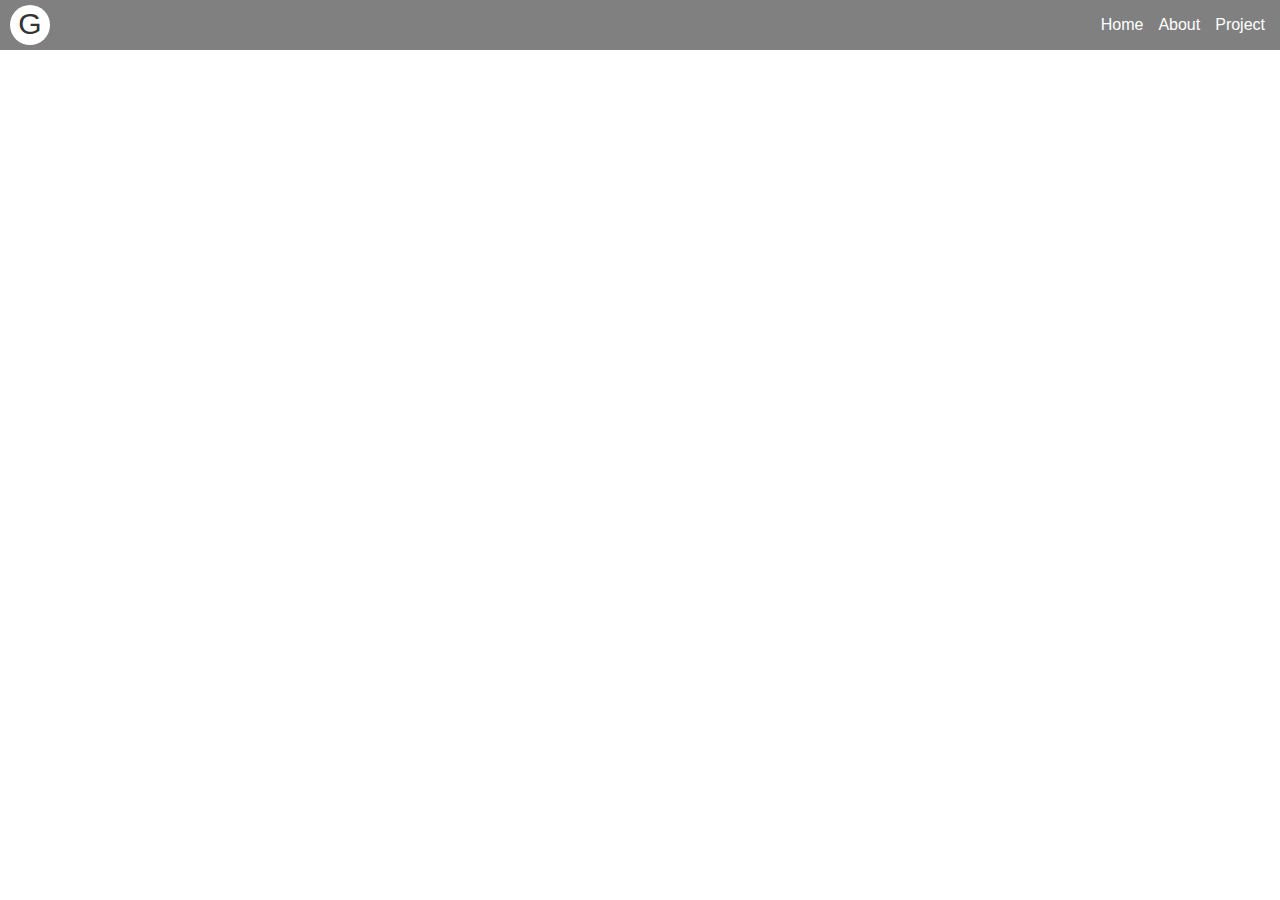
<file: template/tiboni/index.html>
<!DOCTYPE html>
<html>
  <head>
    <meta charset="UTF-8">
    <title>Template Tiboni</title>
    <meta http-equiv="X-UA-Compatible" content="IE=edge">
    <meta name="viewport" content="width=device-width, initial-scale=1.0">
    <link type="text/css" href="style.css" rel="stylesheet"/>
  </head>
  <body>
    <div class="container">
    <div class="navbar">
     <div class="logo">G</div>
     <ul>
    <li><a href="#">Home</a></li>
    <li><a href="#">About</a></li>
    <li><a href="#">Project</a></li>
    </ul>
     </div>
    </div>
  </body>
</html>
</file>
<file: style.css>
* {
  margin: 0;
  padding: 0;
}

html, body, .container {
  height: 100%;
}
.design-dialog {
  top:0;
  left: 5%; 
  bottom:0;
  display:none;
  margin:auto;
  height: 80%; 
  width: 90%;
  z-index: 200;
  position:fixed;
  margin-top: 60px;
  max-width: 700px;
  max-height: 800px;
  background: #fff;
  border-radius:5px;
  border:1px solid #ddd;
}

.design-dialog > .title-content {
  width: 100%;
  padding: 5px 10px;
  border-bottom: 1px #ddd solid;
  box-sizing: border-box;
  display: flex;
  justify-content: space-between;
  align-items: center;
}
.design-dialog .title-content > span.name {
  font-weight: bold;
  font-size: 25px;
}
.design-dialog .title-content > span.close {
  width: 30px;
  height: 30px;
  background: #ddd;
  text-align: center;
  box-sizing: border-box;
  border: 0px #111 solid;
  border-radius: 5px;
  font-weight: bold;
  font-size: 15px;
  display: flex;
  justify-content: center;
  align-items: center;
}
.design-dialog .title-content > span.close span::before {
  content:"X";
}
.ViewPro {
  width: none;
  height: 85%;
  display: block;
  padding: 5px;
  overflow: scroll;
  z-index: 5;
  box-sizing: border-box;
}
.ViewDesign {
  width: none;
  height: 100%;
  display: block;
  padding: 0;
  box-sizing: border-box;
}
.design-dialog > .main-link {
  height: auto;
  display: block;
  text-align: center;
  padding-top: 3px;
  }
.design-dialog > .main-link span span i{
  color: red;
  font-size: 12px;
  margin-right: 10px;
}
.design-dialog > .main-link span a{
  color: navy;
}
.design-dialog > .main-link span span.icon-anime::before {
  content: "";
  height: 13px;
  width: 13px;
  position: absolute;
  margin-top: 10px;
  margin-left: 0px;
  background: #ff0101;
  border-radius: 50%;
  animation: animation-button-comment 1.5s infinite;
}
@keyframes animation-button-comment{
0%,30%{
    transform: scale(0);
    opacity: 1;
  }
50%{
    transform: scale(1.6);
    opacity: .5;
  }
100%{
    transform: scale(2);
    opacity: 0;
  }
}


#loader {
  top: 0px;
  left: 0px;
  width: 100%; 
  height: 100%; 
  z-index: 9999;
  opacity: 0.9;
  background: #fff;
  position: fixed;
  display: flex;
  justify-content: center;
}
.tapbar {
  margin: 0;
  padding: 0;
  min-height: 100%;
  position: relative;
}
header.header {
  width: 100%;
  padding: 10px 5%;
  display: block;
  align-items: center;
  box-sizing: border-box;
  margin-bottom: 100px;
  }
.my_flex {
  display: flex;
  margin-top: 20px;
  align-items: center;
  justify-content: space-between;
}
.name_flex {
  color: #100836;
  font-size: 1.50em;
  font-weight: 400;
  font-family: 'Saurce Sans Pro',sans-serif;
}
.link_flex {
  font-size: 1.00em;
  font-weight: 400;
  height: fit-content;
  align-self: flex-end;
}
.link_flex a {
  color: dimgray;
  text-decoration: none;
  font-family: 'Saurce Sans Pro',sans-serif;
}

/* Animasi text-focus-in
-------------------------------------*/
.name_flex, .link_flex {
  -webkit-animation: text-focus-in 1s cubic-bezier(0.550, 0.085, 0.680, 0.530) both; 	      
  animation: text-focus-in 1s cubic-bezier(0.550, 0.085, 0.680, 0.530) both;
}

@-webkit-keyframes text-focus-in {
 0% {
  -webkit-filter: blur(12px);
  filter: blur(12px); opacity: 0;
  }
100% { 
  -webkit-filter: blur(0px); 
  filter: blur(0px); 
  opacity: 1; 
  } 
} 
@keyframes text-focus-in {
 0% { 
  -webkit-filter: blur(12px);
  filter: blur(12px);
  opacity: 0;
  }
100% { -webkit-filter: blur(0px);
  filter: blur(0px);
  opacity: 1; 
  }
}

.scroll {
  animation: slide-in .7s .5s ease both;
}

@keyframes slide-in { 
from { 
  opacity: 0;
  transform: translateY(2rem); 
  }
to { 
  opacity: 1;
  transform: translateY(0); 
  }
}
.content {
  height: none;
  position: relative;
  margin: 5% auto;
  padding: 0 35% 0 15%;
  box-sizing: border-box;
  font-family: 'Saurce Sans Pro',sans-serif;
  }
.content h2 {
  color: dimgray;
  font-size: 24px;
  text-shadow: 0 1px 0 #CCC,
               0 2px 0 #CCC,
               0 3px 0 #CCC,
               0 4px 0 #CCC,
               0 5px 0 #CCC,
               0 6px 0 transparent,
               0 7px 0 transparent,
               0 8px 0 transparent,
               0 9px 0 transparent,
               0 10px 10px rgba(0, 0, 0, .4);
}
.content p {
  color: dimgray;
  font-weight: 400;
  font-size: 16px;
  margin-top: 15px;
  line-height: 1.5em;
  font-family: 'Saurce Sans Pro',sans-serif;
}
.content p a {
  color #100836;
  text-decoration: none;
}

footer.footer {
  width: 100%;
  height: 70px;
  padding: 25px 5%;
  background: #ccc;
  text-align: right;
  box-sizing: border-box;
}
footer.footer span {
  color: #100836;
  font-size: 1.50em;
  font-family: 'Saurce Sans Pro',sans-serif;
}
@media (max-width: 900px) {
header.header {
  padding: 10px 10%;
  }
.content {
  margin: 5% auto;
  padding: 0 10%;
  }
.content h2 {
  font-size: 27px;
  }
.content p {
  font-size: 17px;
  }
 }

/* Animasi box page
-------------------------------------*/
.animasi {
  gap: 16px;
  width: none;
  height: none;
  display: flex;
  margin-top: 30px;
  margin-bottom: 15px;
  align-items: center;
  justify-content: left;
}
.box {
  width: 60px;
  height: 60px;
  display: flex;
  background: var(--bg);
  border-radius: 5px;
  will-change: transform;
  align-items: center;
  justify-content: center;
}
.box span {
  color: #fff;
  font-size: 30px;
  font-weight: bold;
}
.box {
  animation: bounce var(--animation-duration) infinite alternate cubic-bezier(.2, .65, .6, 1);
}
.box.one {
  --bg: slateblue;
  --bounce-height: -20px;
  --animation-duration: 200ms;
}
.box.two {
  --bg: deeppink;
  --bounce-height: -30px;
  --animation-duration: 300ms;
}
.box.three {
  --bg: dodgerblue;
  --bounce-height: -40px;
  --animation-duration: 400ms;
}
.box.four {
  --bg: deeppink;
  --bounce-height: -60px;
  --animation-duration: 600ms;
}
@keyframes bounce {
  from {
    transform: translateY(0px);
  }
  to {
    transform: translateY(var(--bounce-height));
  }
}
</file>
<file: template/tiboni/style.css>
body {
  margin: 0;
  font-family: 'Quickstart' , sans-serif;
  }
.navbar {
  width: 100%;
  height: none;
  position: fixed;
  display: flex;
  justify-content: space-between;
  align-items: center;
  background-color: grey;
}
.logo {
  padding: 2px;
  box-sizing: border-box;
  height : 40px;
  width : 40px;
  margin-left: 10px;
  border-radius: 50%;
  background : #fff;
  font-size: 30px;
  text-align: center;
  color: #333;
  }
ul {
  display: flex;
  justify-content: end;
  list-style-type: none;
}

ul li {
  margin-right: 15px;
}

a {
  color: white;
  text-decoration: none;
}
a:hover ,
a:active {
  color: #aeaaea;
  border-bottom : 1px #000 solid;
}
</file>
